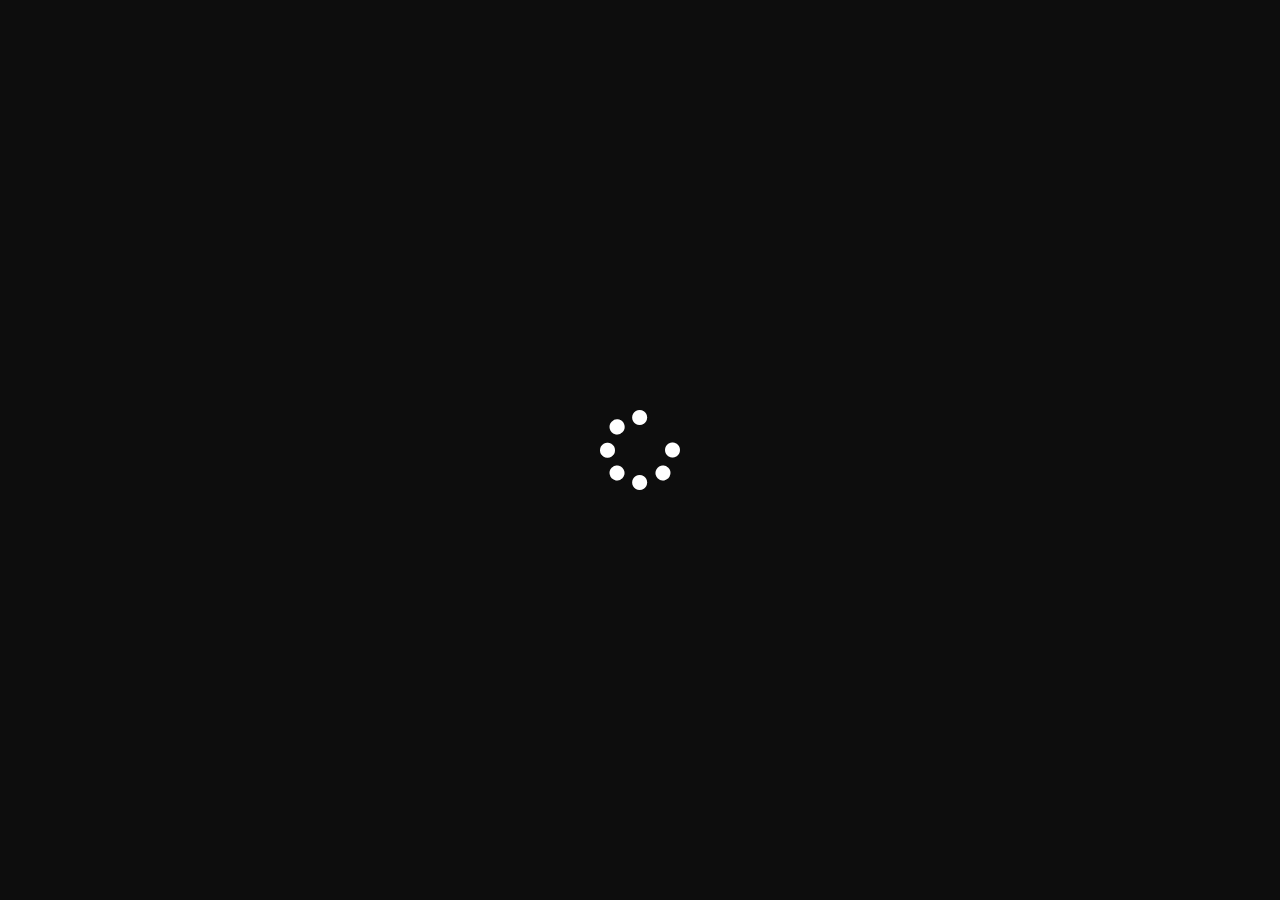
<file: index.html>
<!DOCTYPE html>
<html lang="en">

<head>
    <!-- META -->
    <meta charset="UTF-8">
    <meta name="description" content="DevFolio Bootstrap Portfolio">
    <meta name="keywords" content="DevFolio, Bootstrap, Portfolio ,About , Service , Blog ">
    <meta name="author" content="Reema">
    <meta http-equiv="X-UA-Compatible" content="IE=edge">
    <meta name="viewport" content="width=device-width, initial-scale=1.0">
    <link rel="icon" href="./images/logo.png" type="image/icon type">
    <title>Yummy</title>
    <!-- GOOGLE-FONTS -->
    <link rel="preconnect" href="https://fonts.googleapis.com">
    <link rel="preconnect" href="https://fonts.gstatic.com" crossorigin>
    <link href="https://fonts.googleapis.com/css2?family=Comfortaa:wght@300;400;500;600;700&display=swap"
        rel="stylesheet">
    <!-- BOOTSTRAP-CSS -->
    <link rel="stylesheet" href="./css/bootstrap.min.css">
    <!-- BOOTSTRAP-ICONS -->
    <link rel="stylesheet" href="./css/bootstrap-icons.min.css">
    <!-- FONT-AWESOME -->
    <link rel="stylesheet" href="./css/all.css">
    <!-- STYLE -->
    <link rel="stylesheet" href="./css/style.css">
    <link rel="stylesheet" href="https://cdnjs.cloudflare.com/ajax/libs/animate.css/4.1.1/animate.min.css" />


</head>

<body>
    <!-- BEGIN:SIDNAV-MENU -->
    <div class="side_menu d-flex position-fixed">

        <div class="menu p-3 d-flex flex-column justify-content-between w-75">
            <ul class="list-unstyled animate__animated animate__backInUp">
                <li onclick="showSearchForm()">search</li>
                <li onclick="getCategories()">categories</li>
                <li onclick="getAreas()">area</li>
                <li onclick="getIngredients()">ingredients</li>
                <li onclick="showContactForm()">contact us</li>
            </ul>
            <div class="text-white">
                <ul class="list-unstyled d-flex">
                    <li><a href=""><i class="fa-brands fa-facebook"></i></a></li>
                    <li class="mx-2"><a href=""><i class="fa-brands fa-twitter"></i></a></li>
                    <li><a href=""><i class="fa-solid fa-globe"></i></a></li>
                </ul>
                <p>Copyright Â© 2019 All Rights
                    Reserved.</p>
            </div>
        </div>
        <div class="toggle_menu_icon p-2 shadow d-flex flex-column justify-content-between text-center">
            <div class="yummy_logo mt-3" onclick="getMealsByName('')"><img src="./images/logo.png" alt="yummy-logo">
            </div>
            <i class="fa-solid fa-bars fs-2 text-center"></i>

            <div class="d-flex flex-column mb-3">
                <i class="fa-solid fa-globe"></i>
                <i class="fa-solid fa-share-nodes mt-1"></i>
            </div>
        </div>
    </div>
    <!--BEGIN:LOADER  -->
    <div class="loading">
        <i class="fa-solid fa-spinner fa-spin "></i>
    </div>
    <!-- END:LOADER -->
    <!-- END:SIDNAV-MENU -->
    <!-- BEGIN:MAIN-CONTENT -->
    <main class="text-white">
        <div class="container" id="meals_container">
            <div class="row mb-5" id="form"></div>
            <div class="row gy-5" id="meals_row"></div>
        </div>
    </main>
    <!-- END:MAIN-CONTENT -->
    <script src="https://ajax.googleapis.com/ajax/libs/jquery/3.6.4/jquery.min.js"></script>
    <script src="./js/index.js"></script>
</body>

</html>
</file>
<file: css/style.css>
/* ************************GENERAL**************************** */
:root {
    --main_color: #0D0D0D;
    --white_color: #FFFFFF;
    --reciepe_color: #CFF4FC;
    --reciepe_font_color: #055160;
    --meals_tags: #F8D7DA
}
body {
    overflow: auto;
}

ul li,
ul li a {
    color: white;
    text-transform: capitalize;
    cursor: pointer
}


/* ************************SIDENAV*************************** */
.side_menu {
    top: 0;
    bottom: 0;
    z-index: 999;
    min-height: 100vh;
}

.side_menu .menu {
    background-color: var(--main_color);
    transition: all 1s;
}

.side_menu .menu ul li {
    margin-top: 20px ;
    position:relative;
    top:0 ;
}

.side_menu .toggle_menu_icon {
    background-color: var(--white_color)
}

.side_menu .toggle_menu_icon {
    cursor: pointer;
}

.side_menu .toggle_menu_icon .yummy_logo {
    width: 50px;
    height: 50px;
}

.side_menu .toggle_menu_icon .yummy_logo img {
    width: 100%
}

/* ***********************LOADING************************** */
.loading {
    position: fixed;
    background-color: var(--main_color);
    top: 0;
    bottom: 0;
    right: 0;
    left: 0;
    display:flex;
    align-items: center;
    justify-content:center ;
    z-index : 1000
}
.loading .fa-spinner{
    color : var(--white_color) ;
    font-size: 5rem;
}
/* ************************MAIN*************************** */

main {
    background-color: var(--main_color);
    min-height: 100vh;
    padding-top: 40px
}

main .card {
    position: relative;
    overflow: hidden;
    border: 0
}

main .card .card_overlay {
    position: absolute;
    bottom: 0;
    left: 0;
    background-color: rgba(255, 255, 255, 0.8);
    display: flex;
    align-items: center;
    height: 0;
    opacity: 0;
    width: 100%;
    visibility: none;
    transition: all 0.5s ease-in-out;
}

main .card:hover .card_overlay {
    height: 100%;
    opacity: 1;
}

main .card:hover .card_overlay h3 {
    margin-left: 10px
}

main img {
    border-radius: 10px
}

main #recipes li {
    background-color: var(--reciepe_color);
    color: #055160;
    padding: 10px;
    border-radius: 5px;
    margin-right: 10px;
    margin-bottom: 20px;
}

.search_form .form-control,
.form-control:focus {
    background-color: transparent
}

.contact_form div {
    margin-bottom: 20px
}

.contact_form .alert-danger {
    margin-top: 10px;
    display: none;
}
</file>
